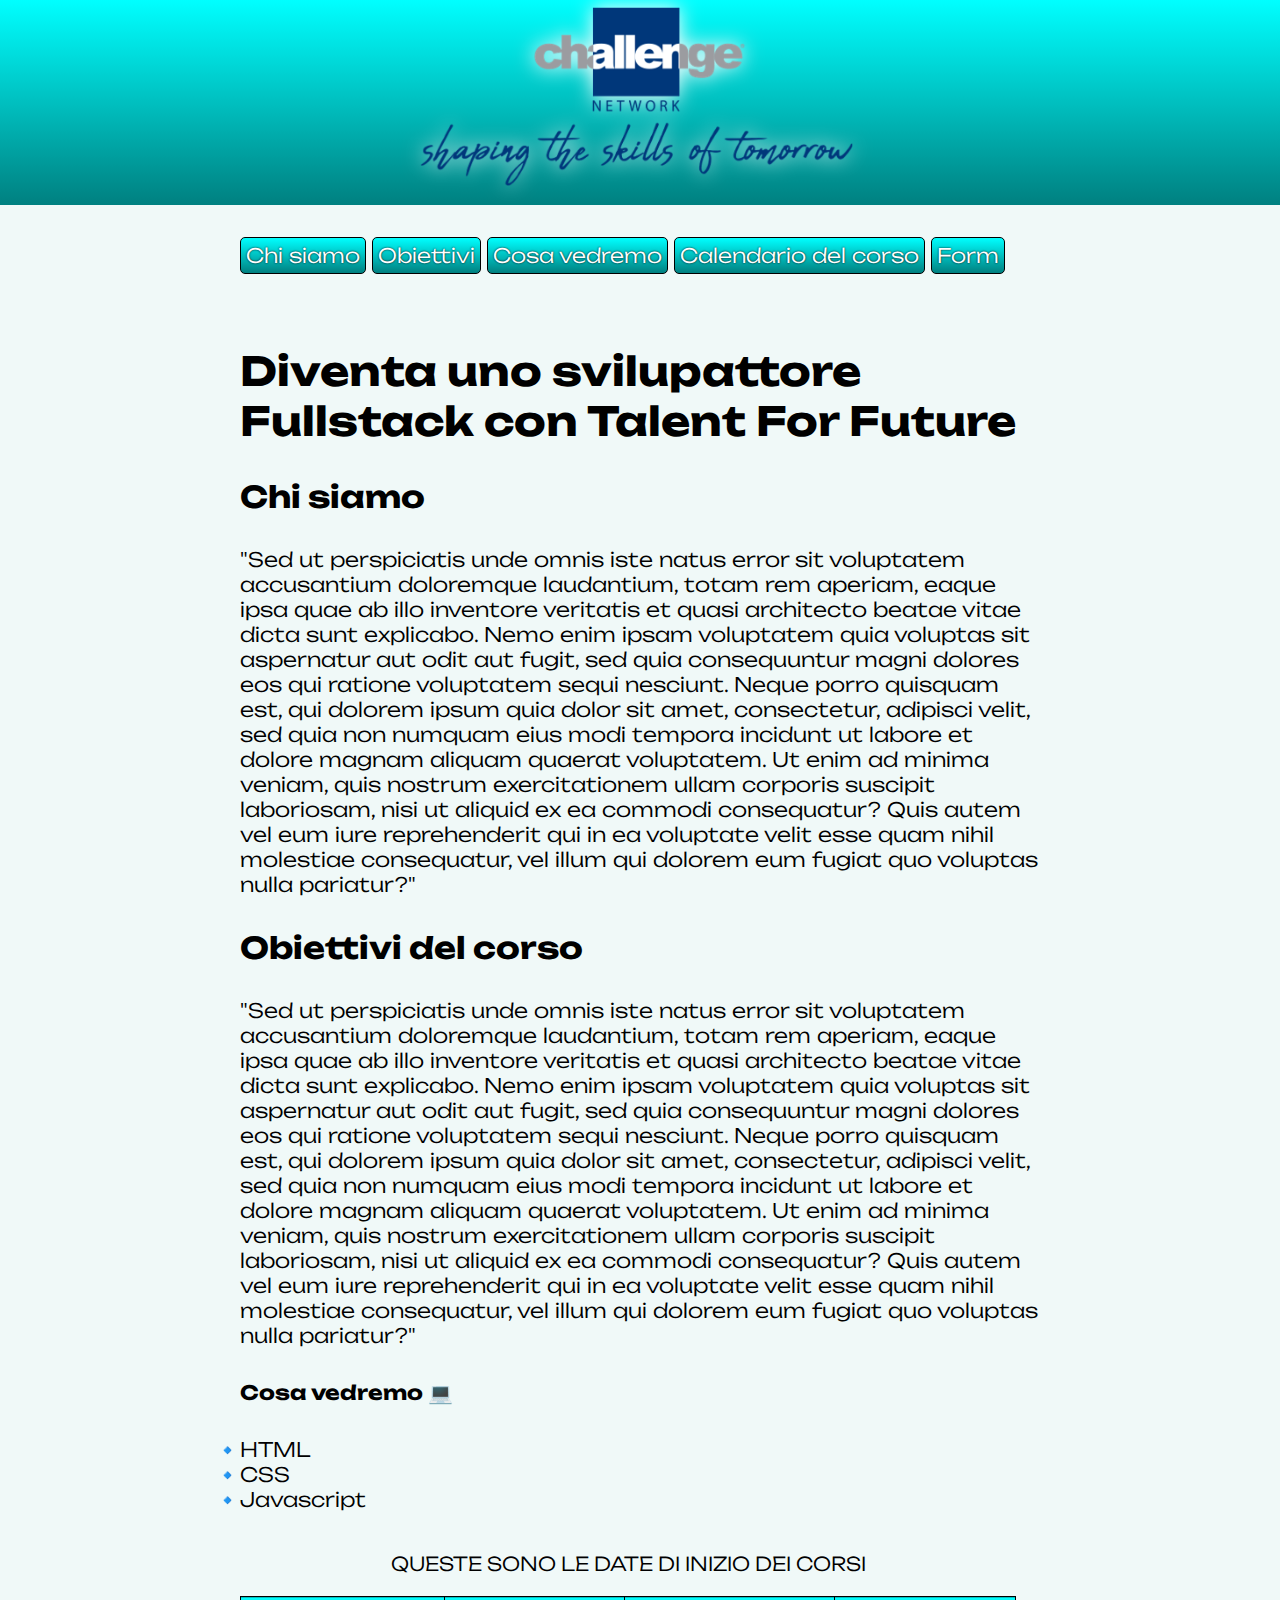
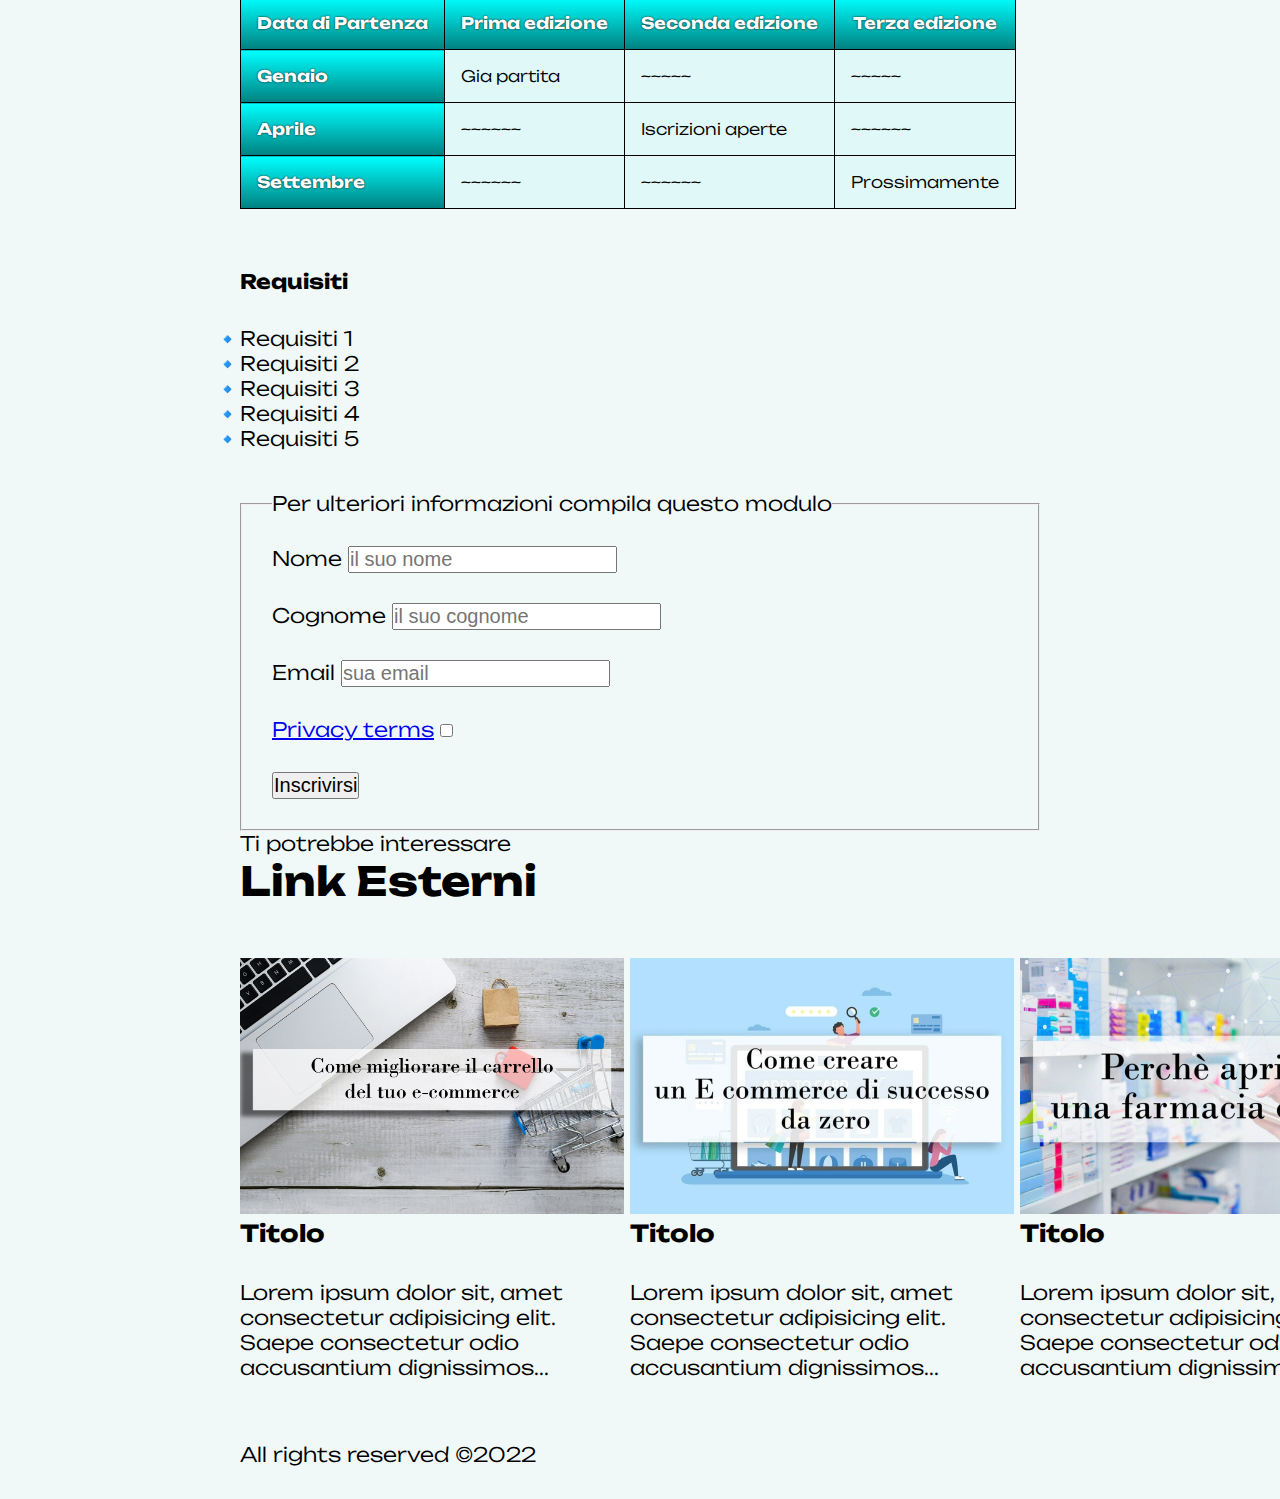
<file: index.html>
<!DOCTYPE html>
<html lang="it">
<head>
  <meta charset="UTF-8">
  <meta http-equiv="X-UA-Compatible" content="IE=edge">
  <meta name="viewport" content="width=device-width, initial-scale=1.0">
  <title>Talent For Future ~ Info</title>
  <link href="style.css" rel="stylesheet" >
  <link rel="icon" type="image/x-icon" href="/assets/mondo.ico"/>
  <link rel="preconnect" href="https://fonts.googleapis.com"><link rel="preconnect" href="https://fonts.gstatic.com" crossorigin><link href="https://fonts.googleapis.com/css2?family=Unbounded:wght@400;500;700&display=swap" rel="stylesheet">
</head>
<body>

  <header>
    <img src="./assets/challenge.png" height="200"/>
  </header>

  <main>
    <nav>
      <ul>
        <li><a href="#chi-siamo">Chi siamo</a></li>
        <li><a href="#obiettivi">Obiettivi</a></li>
        <li><a href="#cosa-vedremo">Cosa vedremo</a></li>
        <li><a href="#table">Calendario del corso</a></li>
        <li><a href="#form">Form</a></li>
      </ul>
    </nav>
    <h1>Diventa uno svilupattore Fullstack con Talent For Future</h1>
    <article id="chi-siamo">
      <h2>Chi siamo</h2>
      <p>"Sed ut perspiciatis unde omnis iste natus error sit voluptatem accusantium doloremque laudantium, totam rem aperiam, eaque ipsa quae ab illo inventore veritatis et quasi architecto beatae vitae dicta sunt explicabo. Nemo enim ipsam voluptatem quia voluptas sit aspernatur aut odit aut fugit, sed quia consequuntur magni dolores eos qui ratione voluptatem sequi nesciunt. Neque porro quisquam est, qui dolorem ipsum quia dolor sit amet, consectetur, adipisci velit, sed quia non numquam eius modi tempora incidunt ut labore et dolore magnam aliquam quaerat voluptatem. Ut enim ad minima veniam, quis nostrum exercitationem ullam corporis suscipit laboriosam, nisi ut aliquid ex ea commodi consequatur? Quis autem vel eum iure reprehenderit qui in ea voluptate velit esse quam nihil molestiae consequatur, vel illum qui dolorem eum fugiat quo voluptas nulla pariatur?"</p>
    </article>

    <article id="obiettivi">
      <h2>Obiettivi del corso</h2>
      <p>"Sed ut perspiciatis unde omnis iste natus error sit voluptatem accusantium doloremque laudantium, totam rem aperiam, eaque ipsa quae ab illo inventore veritatis et quasi architecto beatae vitae dicta sunt explicabo. Nemo enim ipsam voluptatem quia voluptas sit aspernatur aut odit aut fugit, sed quia consequuntur magni dolores eos qui ratione voluptatem sequi nesciunt. Neque porro quisquam est, qui dolorem ipsum quia dolor sit amet, consectetur, adipisci velit, sed quia non numquam eius modi tempora incidunt ut labore et dolore magnam aliquam quaerat voluptatem. Ut enim ad minima veniam, quis nostrum exercitationem ullam corporis suscipit laboriosam, nisi ut aliquid ex ea commodi consequatur? Quis autem vel eum iure reprehenderit qui in ea voluptate velit esse quam nihil molestiae consequatur, vel illum qui dolorem eum fugiat quo voluptas nulla pariatur?"</p>
    </article>

    <ul id="cosa-vedremo">
      <h4>Cosa vedremo 💻</h4>
      <li>HTML</li>
      <li>CSS</li>
      <li>Javascript</li>
    </ul>

    <table id="table">
      <caption>Queste sono le date di inizio dei corsi</caption>
      <thead>
        <tr>
          <th>Data di Partenza</th>
          <th>Prima edizione</th>
          <th>Seconda edizione</th>
          <th>Terza edizione</th>
        </tr>
      </thead>
      <tbody>
        <tr>
          <td>Genaio</td>
          <td>Gia partita</td>
          <td>~~~~~</td>
          <td>~~~~~</td>
        </tr>
        <tr>
          <td>Aprile</td>
          <td>~~~~~~</td>
          <td>Iscrizioni aperte</td>
          <td>~~~~~~</td>
        </tr>
        <tr>
          <td>Settembre</td>
          <td>~~~~~~</td>
          <td>~~~~~~</td>
          <td>Prossimamente</td>
        </tr>
      </tbody>
      <tfoot>
        <!-- <tr>
          <td>Foot 1</td>
          <td>Foot 2</td>
          <td>Foot 2</td>
        </tr> -->
      </tfoot>
    </table>

    <ul id="requisiti">
      <h4>Requisiti</h4>
      <li>Requisiti 1</li>
      <li>Requisiti 2</li>
      <li>Requisiti 3</li>
      <li>Requisiti 4</li>
      <li>Requisiti 5</li>
    </ul>

    <form id="form">
      <fieldset>
        <legend>Per ulteriori informazioni compila questo modulo</legend>

        <div>
          <label for="name">Nome</label>
          <input type="text" id="name" name="name" placeholder="il suo nome"/>
        </div>

        <div>
          <label for="cognome">Cognome</label>
          <input type="text" id="cognome" name="cognome" placeholder="il suo cognome"/>
        </div>

        <div>
          <label for="email">Email</label>
          <input type="email" id="email"  name="email" placeholder="sua email" />
        </div>

        <div>
          <label for="checkbox" required><a href="https://google.com" target="_blank">Privacy terms</a></label>
          <input type="checkbox" name="checkbox" id="checkbox" />
        </div>

        <input type="submit" value="Inscrivirsi"/>
      </fieldset>
    </form>
    <span>Ti potrebbe interessare</span>
    <section>
      <h1>Link Esterni</h1>
      <div class="immagini">
        <div class="colonna">
        <a href="https://www.net-informatica.it/come-migliorare-il-carrello-del-tuo-ecommerce/" target="_blank"> 
          <img src="/assets/ecommerce.webp"alt=""> 
        </a>
        <h3>Titolo</h3>
        <p>Lorem ipsum dolor sit, amet consectetur adipisicing elit. Saepe consectetur odio accusantium dignissimos...</p>
      </div>
      <div class="colonna">
        <a href="https://www.net-informatica.it/come-creare-un-ecommerce-di-successo-da-zero/" target="_blank"> 
          <img src="/assets/ecommerce.jpg""> 
        </a>
        <h3>Titolo</h3>
        <p>Lorem ipsum dolor sit, amet consectetur adipisicing elit. Saepe consectetur odio accusantium dignissimos...</p>
      </div>
      <div class="colonna">
        <a href="https://www.net-informatica.it/perche-aprire-una-farmacia-online/" target="_blank"> 
          <img src="/assets/farmacia.jpeg"alt=""> 
        </a>
        <h3>Titolo</h3>
        <p>Lorem ipsum dolor sit, amet consectetur adipisicing elit. Saepe consectetur odio accusantium dignissimos...</p>
      </div>
        <!--<a href="https://www.net-informatica.it/internet-delle-cose-che-cose-e-come-funziona/" target="_blank"> 
          <img src="/Progetto/assets/internet.jpg"alt=""> 
        </a>
        <a href="https://www.net-informatica.it/limportanza-del-marketing-automation-per-l-ecommerce/" target="_blank"> 
          <img src="/Progetto/assets/marketing.jpeg"alt=""> 
        </a>-->
      </div>
    </section>

  </main>
  <footer id="footer">
    <p>All rights reserved &copy;2022</p>
  </footer>
</body>
</html>
</file>
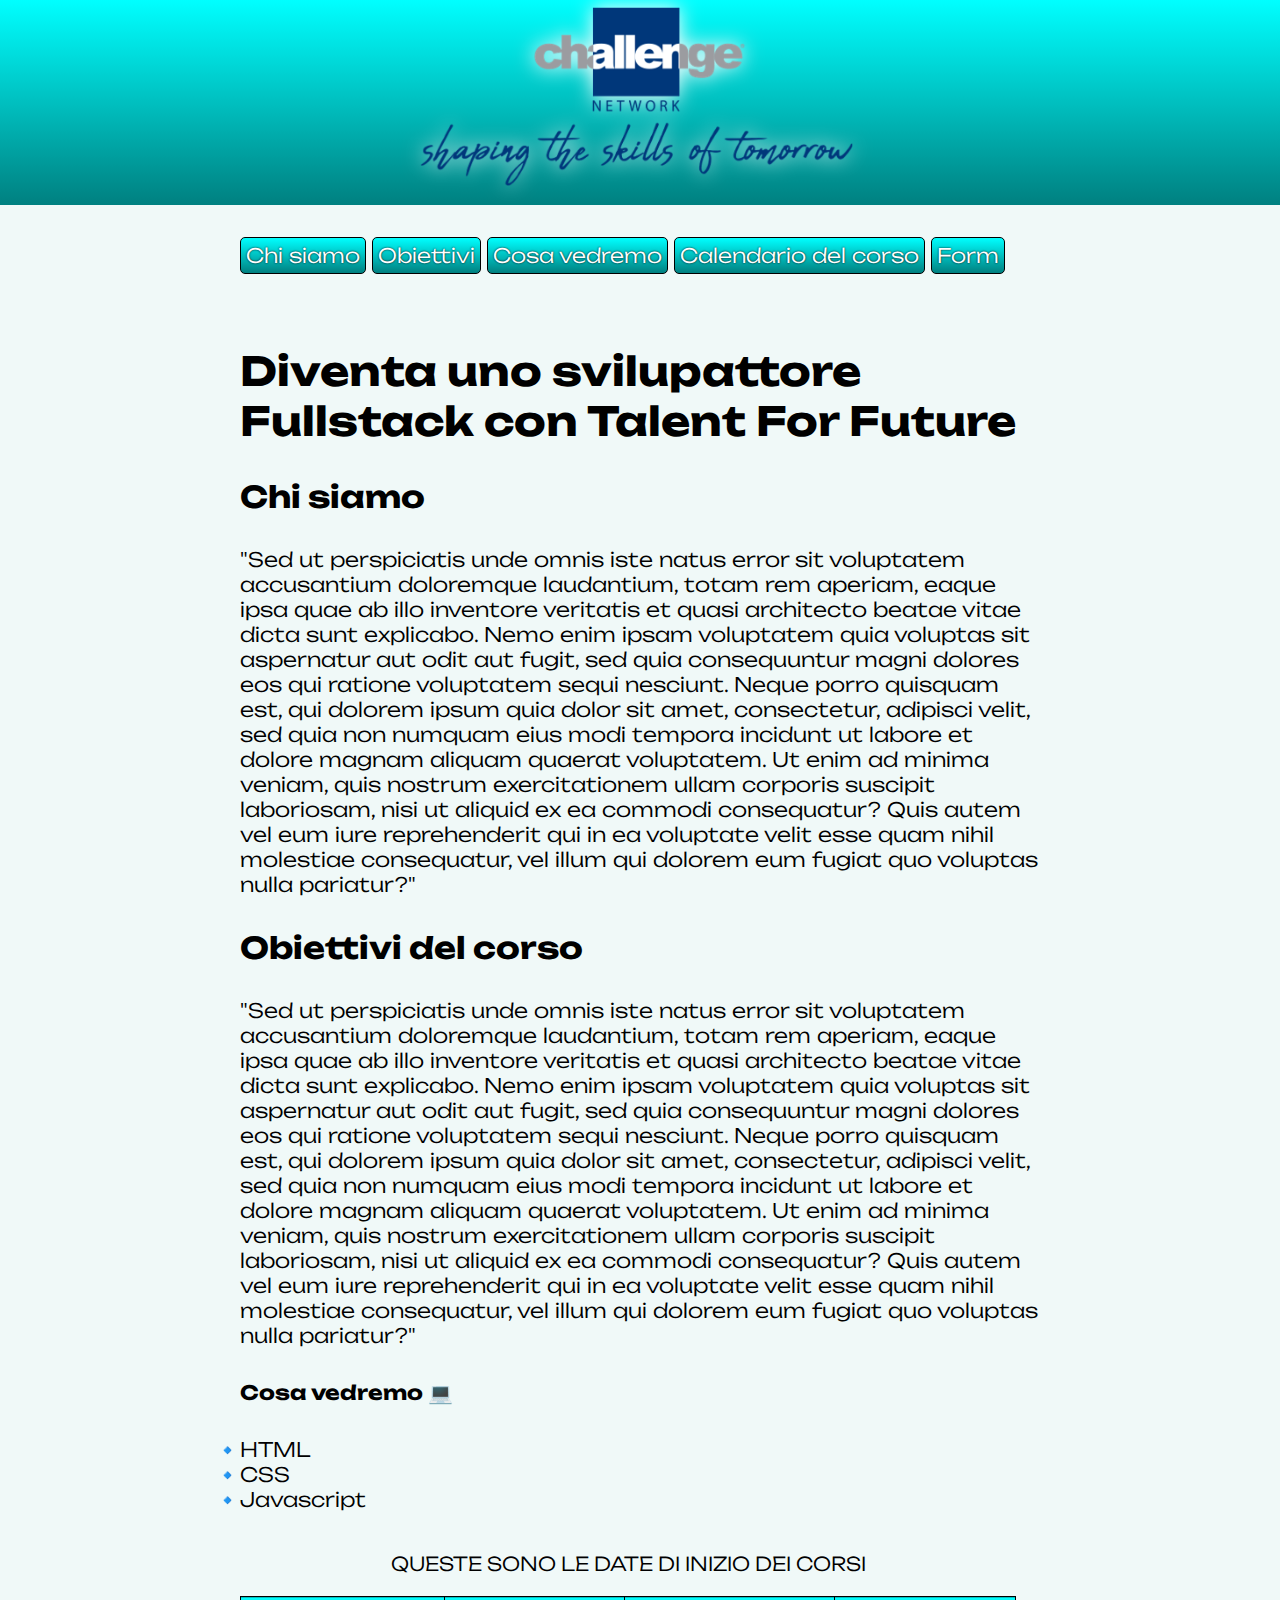
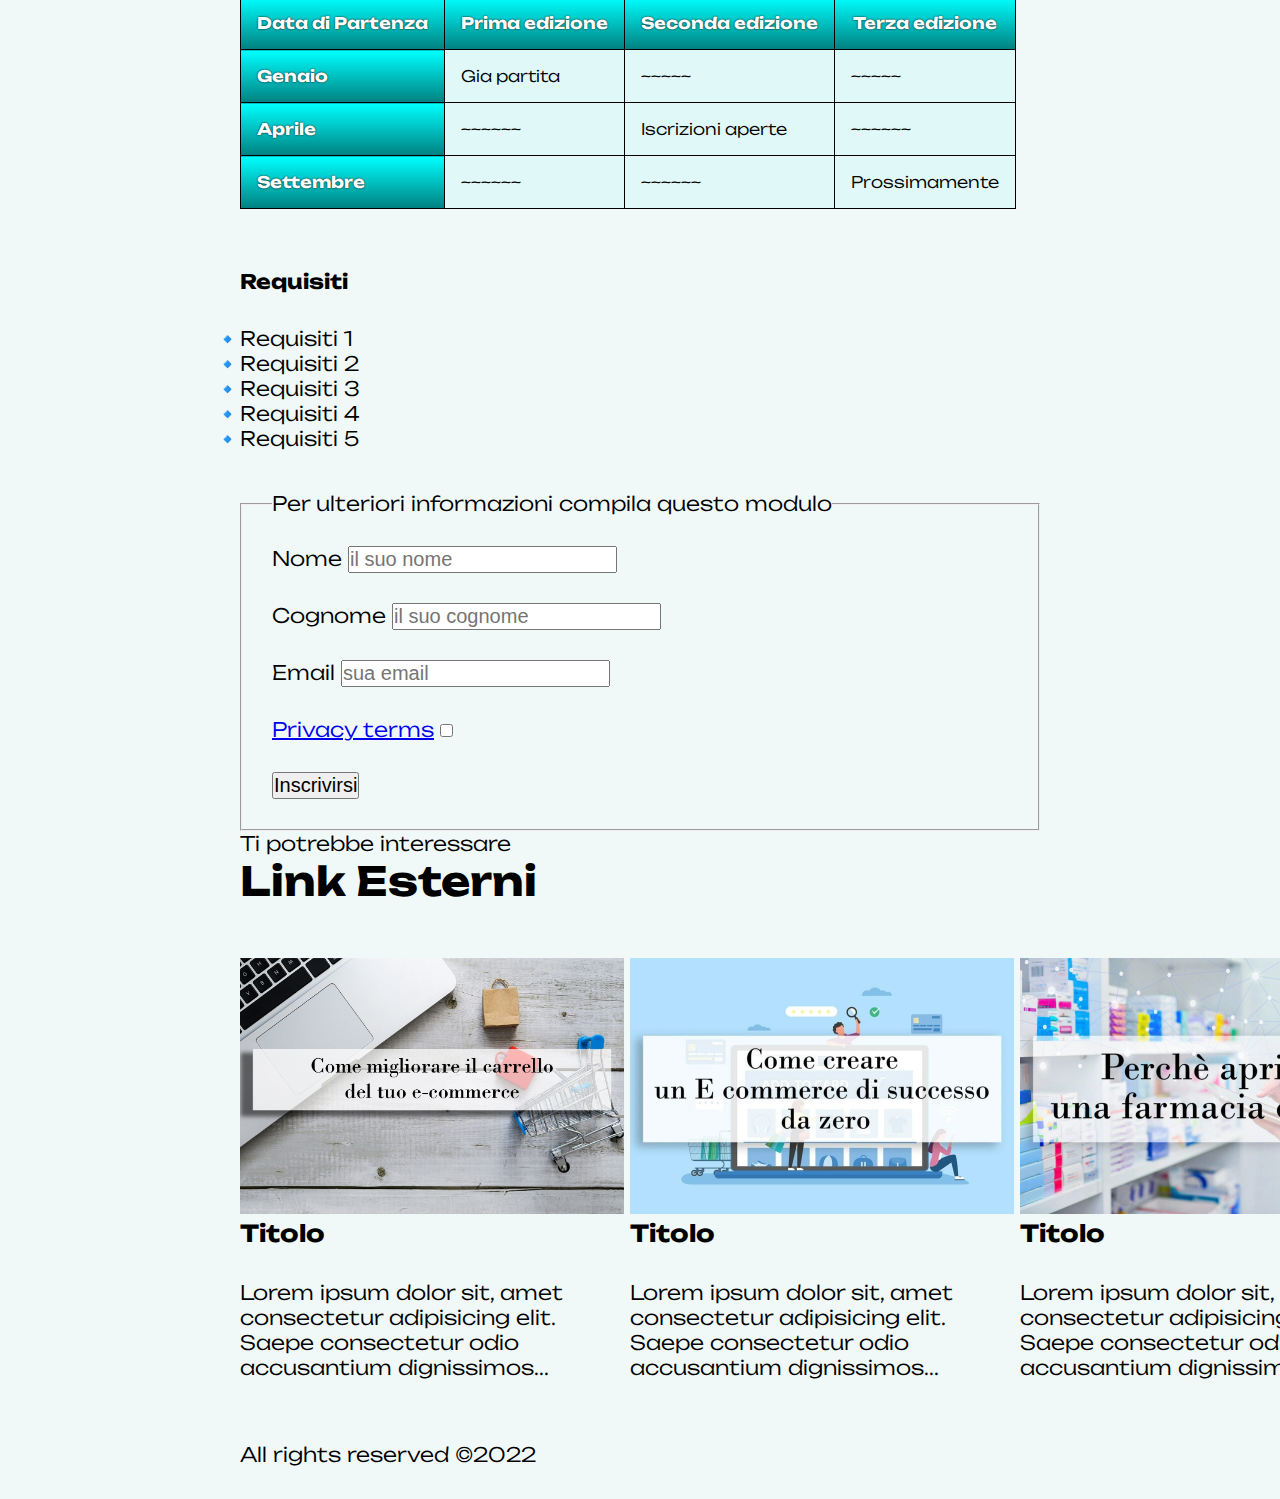
<file: projetto (2).html>
<!DOCTYPE html>
<html lang="it">
<head>
  <meta charset="UTF-8">
  <meta http-equiv="X-UA-Compatible" content="IE=edge">
  <meta name="viewport" content="width=device-width, initial-scale=1.0">
  <title>Talent For Future ~ Info</title>
  <link href="./projetto.css" rel="stylesheet" >
  <link rel="preconnect" href="https://fonts.googleapis.com"><link rel="preconnect" href="https://fonts.gstatic.com" crossorigin><link href="https://fonts.googleapis.com/css2?family=Unbounded:wght@400;500;700&display=swap" rel="stylesheet">
</head>
<body>

  <header>
    <img src="/Progetto/assets/challenge.png" height="200"/>
  </header>

  <main>
    <nav>
      <ul>
        <li><a href="#chi-siamo">Chi siamo</a></li>
        <li><a href="#obiettivi">Obiettivi</a></li>
        <li><a href="#cosa-vedremo">Cosa vedremo</a></li>
        <li><a href="#table">Calendario del corso</a></li>
        <li><a href="#form">Form</a></li>
      </ul>
    </nav>
    <h1>Diventa uno svilupattore Fullstack con Talent For Future</h1>
    <article id="chi-siamo">
      <h2>Chi siamo</h2>
      <p>"Sed ut perspiciatis unde omnis iste natus error sit voluptatem accusantium doloremque laudantium, totam rem aperiam, eaque ipsa quae ab illo inventore veritatis et quasi architecto beatae vitae dicta sunt explicabo. Nemo enim ipsam voluptatem quia voluptas sit aspernatur aut odit aut fugit, sed quia consequuntur magni dolores eos qui ratione voluptatem sequi nesciunt. Neque porro quisquam est, qui dolorem ipsum quia dolor sit amet, consectetur, adipisci velit, sed quia non numquam eius modi tempora incidunt ut labore et dolore magnam aliquam quaerat voluptatem. Ut enim ad minima veniam, quis nostrum exercitationem ullam corporis suscipit laboriosam, nisi ut aliquid ex ea commodi consequatur? Quis autem vel eum iure reprehenderit qui in ea voluptate velit esse quam nihil molestiae consequatur, vel illum qui dolorem eum fugiat quo voluptas nulla pariatur?"</p>
    </article>

    <article id="obiettivi">
      <h2>Obiettivi del corso</h2>
      <p>"Sed ut perspiciatis unde omnis iste natus error sit voluptatem accusantium doloremque laudantium, totam rem aperiam, eaque ipsa quae ab illo inventore veritatis et quasi architecto beatae vitae dicta sunt explicabo. Nemo enim ipsam voluptatem quia voluptas sit aspernatur aut odit aut fugit, sed quia consequuntur magni dolores eos qui ratione voluptatem sequi nesciunt. Neque porro quisquam est, qui dolorem ipsum quia dolor sit amet, consectetur, adipisci velit, sed quia non numquam eius modi tempora incidunt ut labore et dolore magnam aliquam quaerat voluptatem. Ut enim ad minima veniam, quis nostrum exercitationem ullam corporis suscipit laboriosam, nisi ut aliquid ex ea commodi consequatur? Quis autem vel eum iure reprehenderit qui in ea voluptate velit esse quam nihil molestiae consequatur, vel illum qui dolorem eum fugiat quo voluptas nulla pariatur?"</p>
    </article>

    <ul id="cosa-vedremo">
      <h4>Cosa vedremo 💻</h4>
      <li>HTML</li>
      <li>CSS</li>
      <li>Javascript</li>
    </ul>

    <table id="table">
      <caption>Queste sono le date di inizio dei corsi</caption>
      <thead>
        <tr>
          <th>Data di Partenza</th>
          <th>Prima edizione</th>
          <th>Seconda edizione</th>
          <th>Terza edizione</th>
        </tr>
      </thead>
      <tbody>
        <tr>
          <td>Genaio</td>
          <td>Gia partita</td>
          <td>~~~~~</td>
          <td>~~~~~</td>
        </tr>
        <tr>
          <td>Aprile</td>
          <td>~~~~~~</td>
          <td>Iscrizioni aperte</td>
          <td>~~~~~~</td>
        </tr>
        <tr>
          <td>Settembre</td>
          <td>~~~~~~</td>
          <td>~~~~~~</td>
          <td>Prossimamente</td>
        </tr>
      </tbody>
      <tfoot>
        <!-- <tr>
          <td>Foot 1</td>
          <td>Foot 2</td>
          <td>Foot 2</td>
        </tr> -->
      </tfoot>
    </table>

    <ul id="requisiti">
      <h4>Requisiti</h4>
      <li>Requisiti 1</li>
      <li>Requisiti 2</li>
      <li>Requisiti 3</li>
      <li>Requisiti 4</li>
      <li>Requisiti 5</li>
    </ul>

    <form id="form">
      <fieldset>
        <legend>Per ulteriori informazioni compila questo modulo</legend>

        <div>
          <label for="name">Nome</label>
          <input type="text" id="name" name="name" placeholder="il suo nome"/>
        </div>

        <div>
          <label for="cognome">Cognome</label>
          <input type="text" id="cognome" name="cognome" placeholder="il suo cognome"/>
        </div>

        <div>
          <label for="email">Email</label>
          <input type="email" id="email"  name="email" placeholder="sua email" />
        </div>

        <div>
          <label for="checkbox" required><a href="https://google.com" target="_blank">Privacy terms</a></label>
          <input type="checkbox" name="checkbox" id="checkbox" />
        </div>

        <input type="submit" value="Inscrivirsi"/>
      </fieldset>
    </form>
    <span>Ti potrebbe interessare</span>
    <section>
      <h1>Link Esterni</h1>
      <div class="immagini">
        <div class="colonna">
        <a href="https://www.net-informatica.it/come-migliorare-il-carrello-del-tuo-ecommerce/" target="_blank"> 
          <img src="/Progetto/assets/ecommerce.webp"alt=""> 
        </a>
        <h3>Titolo</h3>
        <p>Lorem ipsum dolor sit, amet consectetur adipisicing elit. Saepe consectetur odio accusantium dignissimos...</p>
      </div>
      <div class="colonna">
        <a href="https://www.net-informatica.it/come-creare-un-ecommerce-di-successo-da-zero/" target="_blank"> 
          <img src="/Progetto/assets/ecommerce.jpg"alt=""> 
        </a>
        <h3>Titolo</h3>
        <p>Lorem ipsum dolor sit, amet consectetur adipisicing elit. Saepe consectetur odio accusantium dignissimos...</p>
      </div>
      <div class="colonna">
        <a href="https://www.net-informatica.it/perche-aprire-una-farmacia-online/" target="_blank"> 
          <img src="/Progetto/assets/farmacia.jpeg"alt=""> 
        </a>
        <h3>Titolo</h3>
        <p>Lorem ipsum dolor sit, amet consectetur adipisicing elit. Saepe consectetur odio accusantium dignissimos...</p>
      </div>
        <!--<a href="https://www.net-informatica.it/internet-delle-cose-che-cose-e-come-funziona/" target="_blank"> 
          <img src="/Progetto/assets/internet.jpg"alt=""> 
        </a>
        <a href="https://www.net-informatica.it/limportanza-del-marketing-automation-per-l-ecommerce/" target="_blank"> 
          <img src="/Progetto/assets/marketing.jpeg"alt=""> 
        </a>-->
      </div>
    </section>

  </main>
  <footer id="footer">
    <p>All rights reserved &copy;2022</p>
  </footer>
</body>
</html>
</file>
<file: style.css>
@font-face {
    font-family: 'harry';
    src: url('./harry.TTF') format('embedded-opentype'), /* Internet Explorer */
         url('./harry.TTF') format('woff2'),             /* Super Modern Browsers */
         url('./harry.TTF') format('woff'),              /* Pretty Modern Browsers */
         url('./harry.TTF') format('truetype'),          /* Safari, Android, iOS */
         url('./harry.TTF') format('svg');               /* Legacy iOS */
  }
  
  *, *::after, *::before {
    margin: 0;
    padding: 0;
    box-sizing: border-box;
  }
  
  body {
    font-family: 'Unbounded', cursive;
    font-size: 20px;
    font-weight: 300;
    background-color: rgba(106, 199, 188, .1);
  }
  
  header {
    margin: auto;
    background: linear-gradient(cyan, teal);
    text-align: center;
  }
  header img {
    filter: drop-shadow(0 0 10px white) /*ombreggiatura bianca*/
  }
  
  nav ul li {
    display: inline-block;
    margin: 2rem 0;
    border: 1px solid black;
    border-radius: 5px;
    padding: 5px;
    background: linear-gradient(cyan, teal);
    color: white;
    text-shadow: 0 0 2px black;
  }
  
  
  h1 {
    transition: font-size .5s ease;
    transition-property: color, font-size;
    
  }
    
  h1:hover {
    color: magenta;
    font-size: 80px !important;
  }
  
  nav ul li:hover {
    border: 2px solid black;
    font-weight: bold;
    transition: alla 1s ease;
  }
  
  nav ul li a:visited {
    color: inherit;
    text-decoration: none;
  }
  
  nav ul li a {
    color: inherit;
    text-decoration: none;
  }
  
  
  main {
    max-width: 800px;
    margin: auto;
  }
  
  h1, h2, h3, h4, h5, p {
    margin-bottom: 2rem;
  }
  
  #table {
    font-size: 16px;
    padding: 30px 0;
    border-collapse: collapse;
    background-color: #00ffff11;
    margin-bottom: 60px;
  }
  
  #table caption {
    font-size: 1.2rem;
    margin-bottom: 20px;
    text-transform: uppercase;
    /* font-weight: 900; */
  }
  
  td:not(:first-child):hover {
    background-color: #00ffff22;
  }
  
  tr, td, th {
    border: 1px solid black;
    padding: 1rem;
  }
  
  th, td:first-child {
    background: linear-gradient(#00ffff, teal);
    color: white;
    text-shadow: 0 0 2px black;
    font-weight: 700;
  }
  
  
  
  ul {
    margin-bottom: 40px;
  }
  
  ul li::marker {
    content: ' 🔹'
  }
  
  
  form fieldset {
    padding: 30px;
    /* font-size: 30px; */
  }
  
  fieldset div {
    margin-bottom: 30px;
  }
  
  input {
    font-size: 20px;
  }
  
  footer {
    max-width: 800px;
    margin: 30px auto;
  }
  
  :target :not(table) {
    color: #0ff;
    text-shadow: 1px 1px 1px black;
    -webkit-text-stroke: .1px black;
  }
  
  :target caption {
    color: #0ff;
    text-shadow: 1px 1px 1px black;
    -webkit-text-stroke: .1px black;
  }
  .immagini {
    margin-top:0px;
    padding-top: 20px;
    width: 100vw;
    vertical-align: top;
  }
  .colonna {
    display: inline-block;
    width: 30%;
  }
  .colonna img {
    width: 30vw;
  }
</file>
<file: projetto.css>
@font-face {
  font-family: 'harry';
  src: url('./harry.TTF') format('embedded-opentype'), /* Internet Explorer */
       url('./harry.TTF') format('woff2'),             /* Super Modern Browsers */
       url('./harry.TTF') format('woff'),              /* Pretty Modern Browsers */
       url('./harry.TTF') format('truetype'),          /* Safari, Android, iOS */
       url('./harry.TTF') format('svg');               /* Legacy iOS */
}

*, *::after, *::before {
  margin: 0;
  padding: 0;
  box-sizing: border-box;
}

body {
  font-family: 'Unbounded', cursive;
  font-size: 20px;
  font-weight: 300;
  background-color: rgba(106, 199, 188, .1);
}

header {
  margin: auto;
  background: linear-gradient(cyan, teal);
  text-align: center;
}
header img {
  filter: drop-shadow(0 0 10px white) /*ombreggiatura bianca*/
}

nav ul li {
  display: inline-block;
  margin: 2rem 0;
  border: 1px solid black;
  border-radius: 5px;
  padding: 5px;
  background: linear-gradient(cyan, teal);
  color: white;
  text-shadow: 0 0 2px black;
}


h1 {
  transition: font-size .5s ease;
  transition-property: color, font-size;
  
}
  
h1:hover {
  color: magenta;
  font-size: 80px !important;
}

nav ul li:hover {
  border: 2px solid black;
  font-weight: bold;
  transition: alla 1s ease;
}

nav ul li a:visited {
  color: inherit;
  text-decoration: none;
}

nav ul li a {
  color: inherit;
  text-decoration: none;
}


main {
  max-width: 800px;
  margin: auto;
}

h1, h2, h3, h4, h5, p {
  margin-bottom: 2rem;
}

#table {
  font-size: 16px;
  padding: 30px 0;
  border-collapse: collapse;
  background-color: #00ffff11;
  margin-bottom: 60px;
}

#table caption {
  font-size: 1.2rem;
  margin-bottom: 20px;
  text-transform: uppercase;
  /* font-weight: 900; */
}

td:not(:first-child):hover {
  background-color: #00ffff22;
}

tr, td, th {
  border: 1px solid black;
  padding: 1rem;
}

th, td:first-child {
  background: linear-gradient(#00ffff, teal);
  color: white;
  text-shadow: 0 0 2px black;
  font-weight: 700;
}



ul {
  margin-bottom: 40px;
}

ul li::marker {
  content: ' 🔹'
}


form fieldset {
  padding: 30px;
  /* font-size: 30px; */
}

fieldset div {
  margin-bottom: 30px;
}

input {
  font-size: 20px;
}

footer {
  max-width: 800px;
  margin: 30px auto;
}

:target :not(table) {
  color: #0ff;
  text-shadow: 1px 1px 1px black;
  -webkit-text-stroke: .1px black;
}

:target caption {
  color: #0ff;
  text-shadow: 1px 1px 1px black;
  -webkit-text-stroke: .1px black;
}
.immagini {
  margin-top:0px;
  padding-top: 20px;
  width: 100vw;
  vertical-align: top;
}
.colonna {
  display: inline-block;
  width: 30%;
}
.colonna img {
  width: 30vw;
}
</file>
